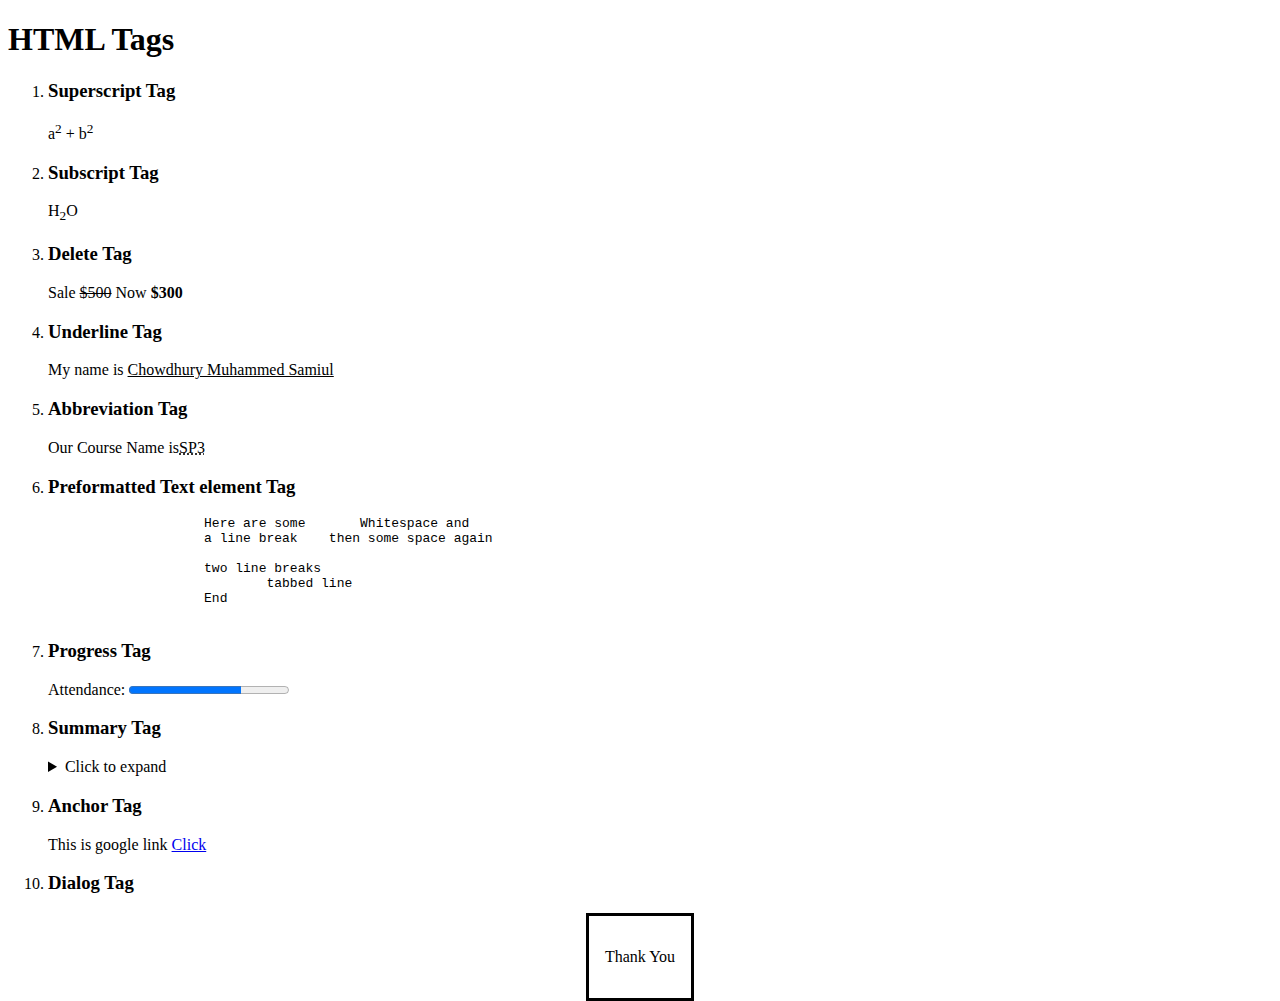
<file: SP3/Assignment1.html>
<!DOCTYPE html>
<html lang="en">
<head>
    <title>HTML Tags</title>
</head>
<body>
    <h1>HTML Tags</h1>

    <ol>
        <li>
            <h3>Superscript Tag</h3>
            <p>a<sup>2</sup> + b<sup>2</sup></p>
        </li>

        <li>
            <h3>Subscript Tag</h3>
            <p>H<sub>2</sub>O</p>
        </li>

        <li>
            <h3>Delete Tag</h3>
            <p>Sale <del>$500</del> Now <strong>$300</strong></p>
        </li>

        <li>
            <h3>Underline Tag</h3>
            <p>My name is <u>Chowdhury Muhammed Samiul</u></p>
        </li>

        <li>
            <h3>Abbreviation Tag</h3>
            <p>Our Course Name is<abbr title="Software Project III">SP3</abbr></p>
        </li>

        <li>
            <h3>Preformatted Text element Tag</h3>
            <p>
                <pre>
                    Here are some       Whitespace and
                    a line break    then some space again
        
                    two line breaks
                            tabbed line
                    End
                </pre>
            </p>
        </li>

        <li>
            <h3>Progress Tag</h3>
            <p>Attendance: <progress value="70" max="100"></progress></p>
        </li>

        <li>
            <h3>Summary Tag</h3>
            <details>
                <summary>Click to expand</summary>
                <p>Here some details additional information.</p>
            </details>
        </li>

        <li>
            <h3>Anchor Tag</h3>
            <p>This is google link <a href="https://www.google.com" target="_blank">Click</a></p>
        </li>

        <li>
            <h3>Dialog Tag</h3>
            <dialog open>
                <p>Thank You</p>
            </dialog>
        </li>
    </ol>
</body>
</html>
</file>
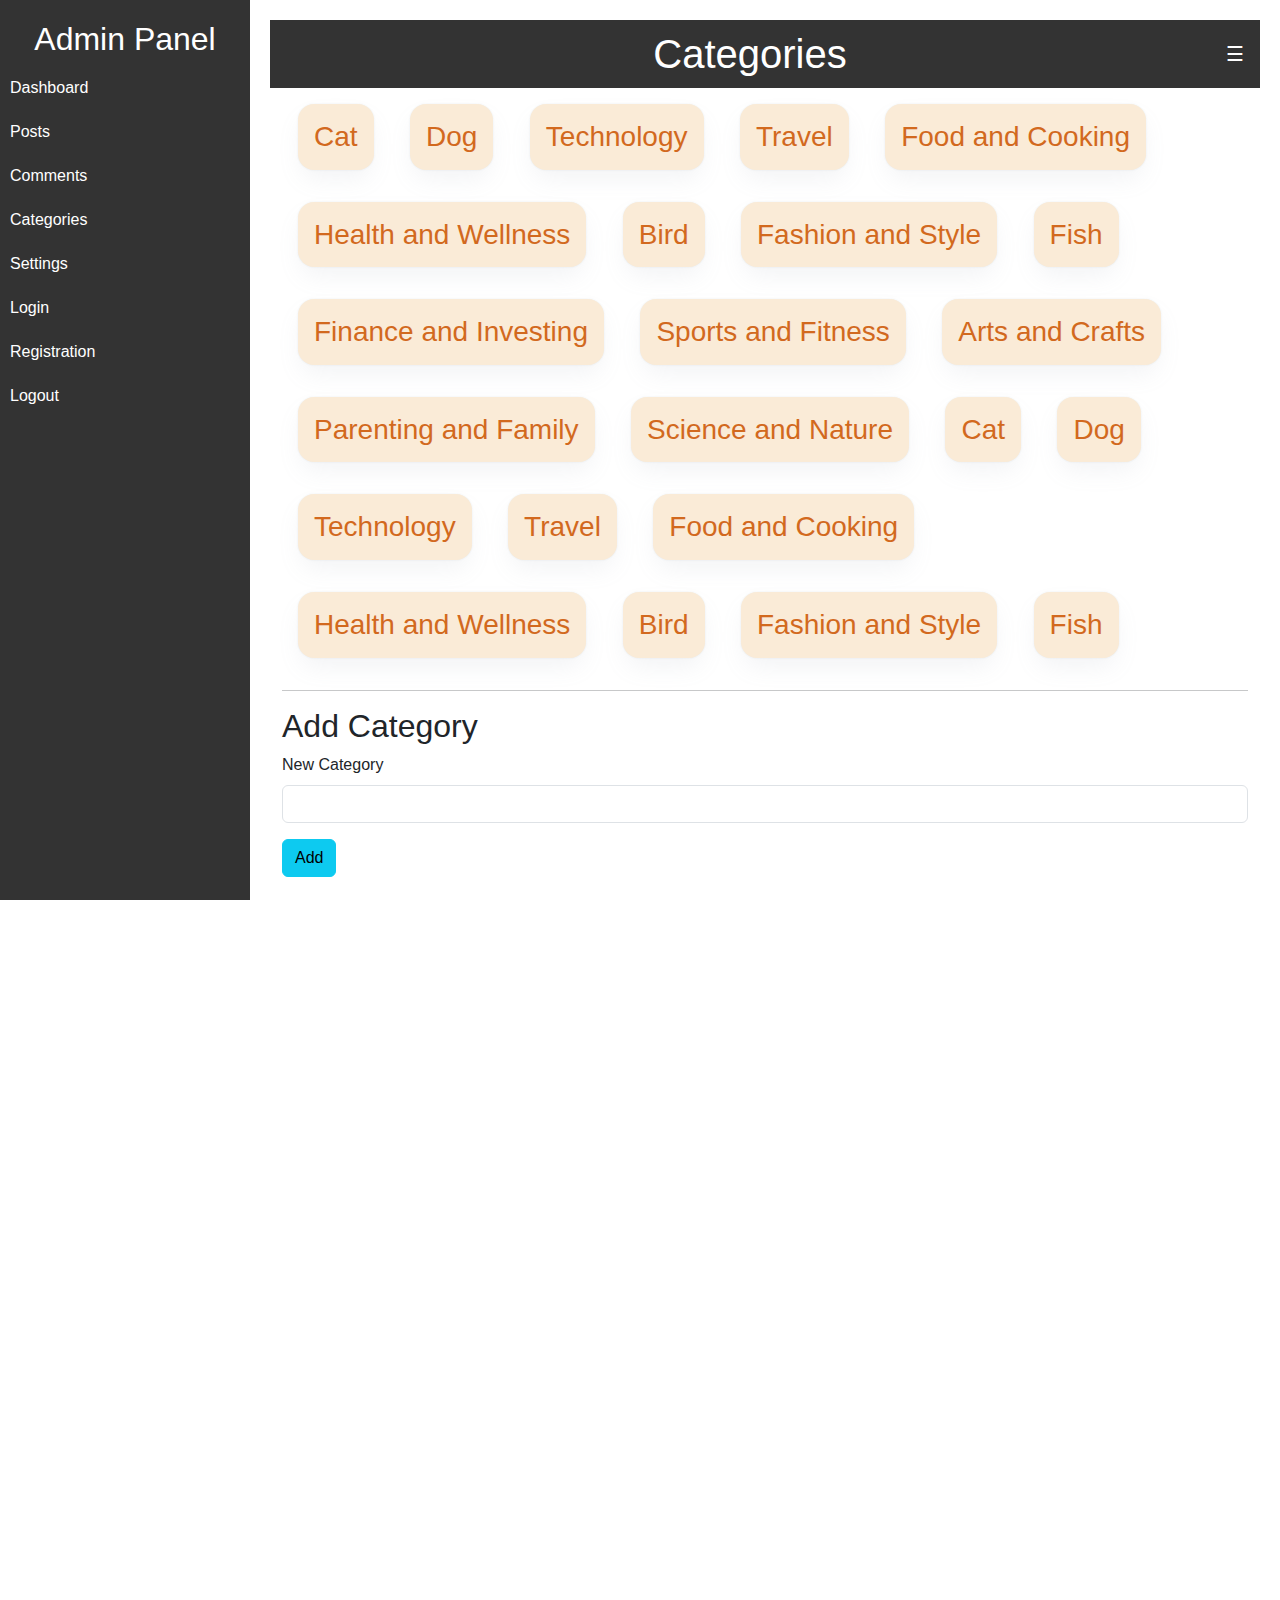
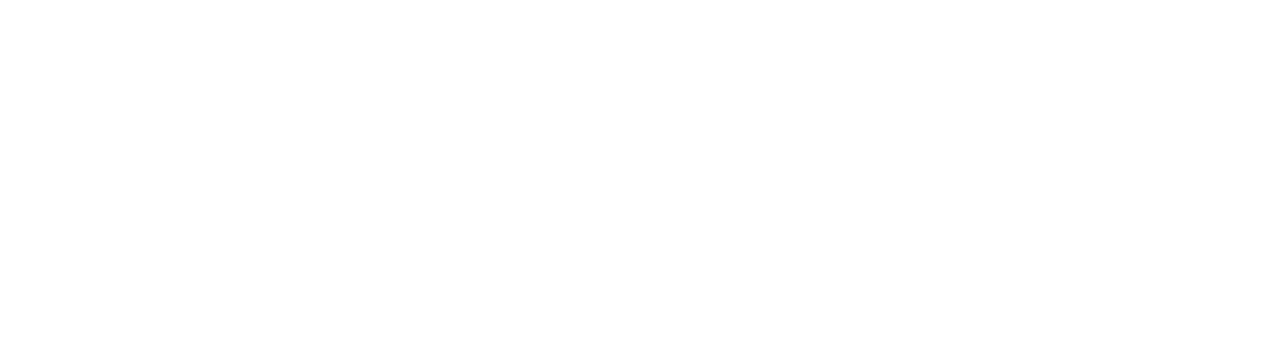
<file: SP3/Final Project/category.html>
<!DOCTYPE html>
<html lang="en">
<head>
  <meta charset="UTF-8">
  <meta name="viewport" content="width=device-width, initial-scale=1.0">
  <title>Admin Panel</title>
  <link href="https://cdn.jsdelivr.net/npm/bootstrap@5.3.3/dist/css/bootstrap.min.css" rel="stylesheet" integrity="sha384-QWTKZyjpPEjISv5WaRU9OFeRpok6YctnYmDr5pNlyT2bRjXh0JMhjY6hW+ALEwIH" crossorigin="anonymous">
  <link rel="stylesheet" href="styles.css">
</head>
<body>
  <div class="sidebar" id="sidebar">
    <h2>Admin Panel</h2>
    <ul>
      <li><a href="index.html">Dashboard</a></li>
      <li><a href="post.html">Posts</a></li>
      <li><a href="comments.html">Comments</a></li>
      <li><a href="category.html">Categories</a></li>
      <li><a href="settings.html">Settings</a></li>
      <li><a href="login.html">Login</a></li>
      <li><a href="register.html">Registration</a></li>
      <li><a href="#">Logout</a></li>
    </ul>
  </div>

  <div class="content" id="content">
    <header>
      <h1>Categories</h1>
      <button class="toggle-btn" onclick="toggleSidebar()">☰</button>
    </header>
    <main>

      <div class="container">
        <h3 class="category">Cat</h3>
        <h3 class="category">Dog</h3>
        <h3 class="category">Technology</h3>
        <h3 class="category">Travel</h3>
        <h3 class="category">Food and Cooking</h3>
        <h3 class="category">Health and Wellness</h3>
        <h3 class="category">Bird</h3>
        <h3 class="category">Fashion and Style</h3>
        <h3 class="category">Fish</h3>
        <h3 class="category">Finance and Investing</h3>
        <h3 class="category">Sports and Fitness</h3>
        <h3 class="category">Arts and Crafts</h3>
        <h3 class="category">Parenting and Family</h3>
        <h3 class="category">Science and Nature</h3>
        <h3 class="category">Cat</h3>
        <h3 class="category">Dog</h3>
        <h3 class="category">Technology</h3>
        <h3 class="category">Travel</h3>
        <h3 class="category">Food and Cooking</h3>
        <h3 class="category">Health and Wellness</h3>
        <h3 class="category">Bird</h3>
        <h3 class="category">Fashion and Style</h3>
        <h3 class="category">Fish</h3>

        <hr>
        <h2>Add Category</h2>
        <div class="row">
          <div class="col">
            <div class="mb-3">
              <label for="category" class="form-label">New Category</label>
              <input type="text" class="form-control" id="category">
            </div>

            <button type="button" class="btn btn-info">Add</button>
          </div>
        </div>
          
      </div>


<br>
<br>
<br>
<br>
<br>
<br>
<br>
<br>
<br>
<br>
<br>
<br>
<br>
<br>
<br>
<br>
<br>
<br>
<br>
<br>
<br>
<br>
<br>
<br>
<br>
<br>
<br>
<br>
<br>
<br>
<br>
<br>
<br>
<br>
<br>
<br>
<br>
<br>
<br>
<br>
<br>
<br>
<br>
<br>
    </main>
  </div>

  <script src="https://cdn.jsdelivr.net/npm/@popperjs/core@2.11.8/dist/umd/popper.min.js" integrity="sha384-I7E8VVD/ismYTF4hNIPjVp/Zjvgyol6VFvRkX/vR+Vc4jQkC+hVqc2pM8ODewa9r" crossorigin="anonymous"></script>
  <script src="https://cdn.jsdelivr.net/npm/bootstrap@5.3.3/dist/js/bootstrap.bundle.min.js" integrity="sha384-YvpcrYf0tY3lHB60NNkmXc5s9fDVZLESaAA55NDzOxhy9GkcIdslK1eN7N6jIeHz" crossorigin="anonymous"></script>
  <script src="script.js"></script>
</body>
</html>
</file>
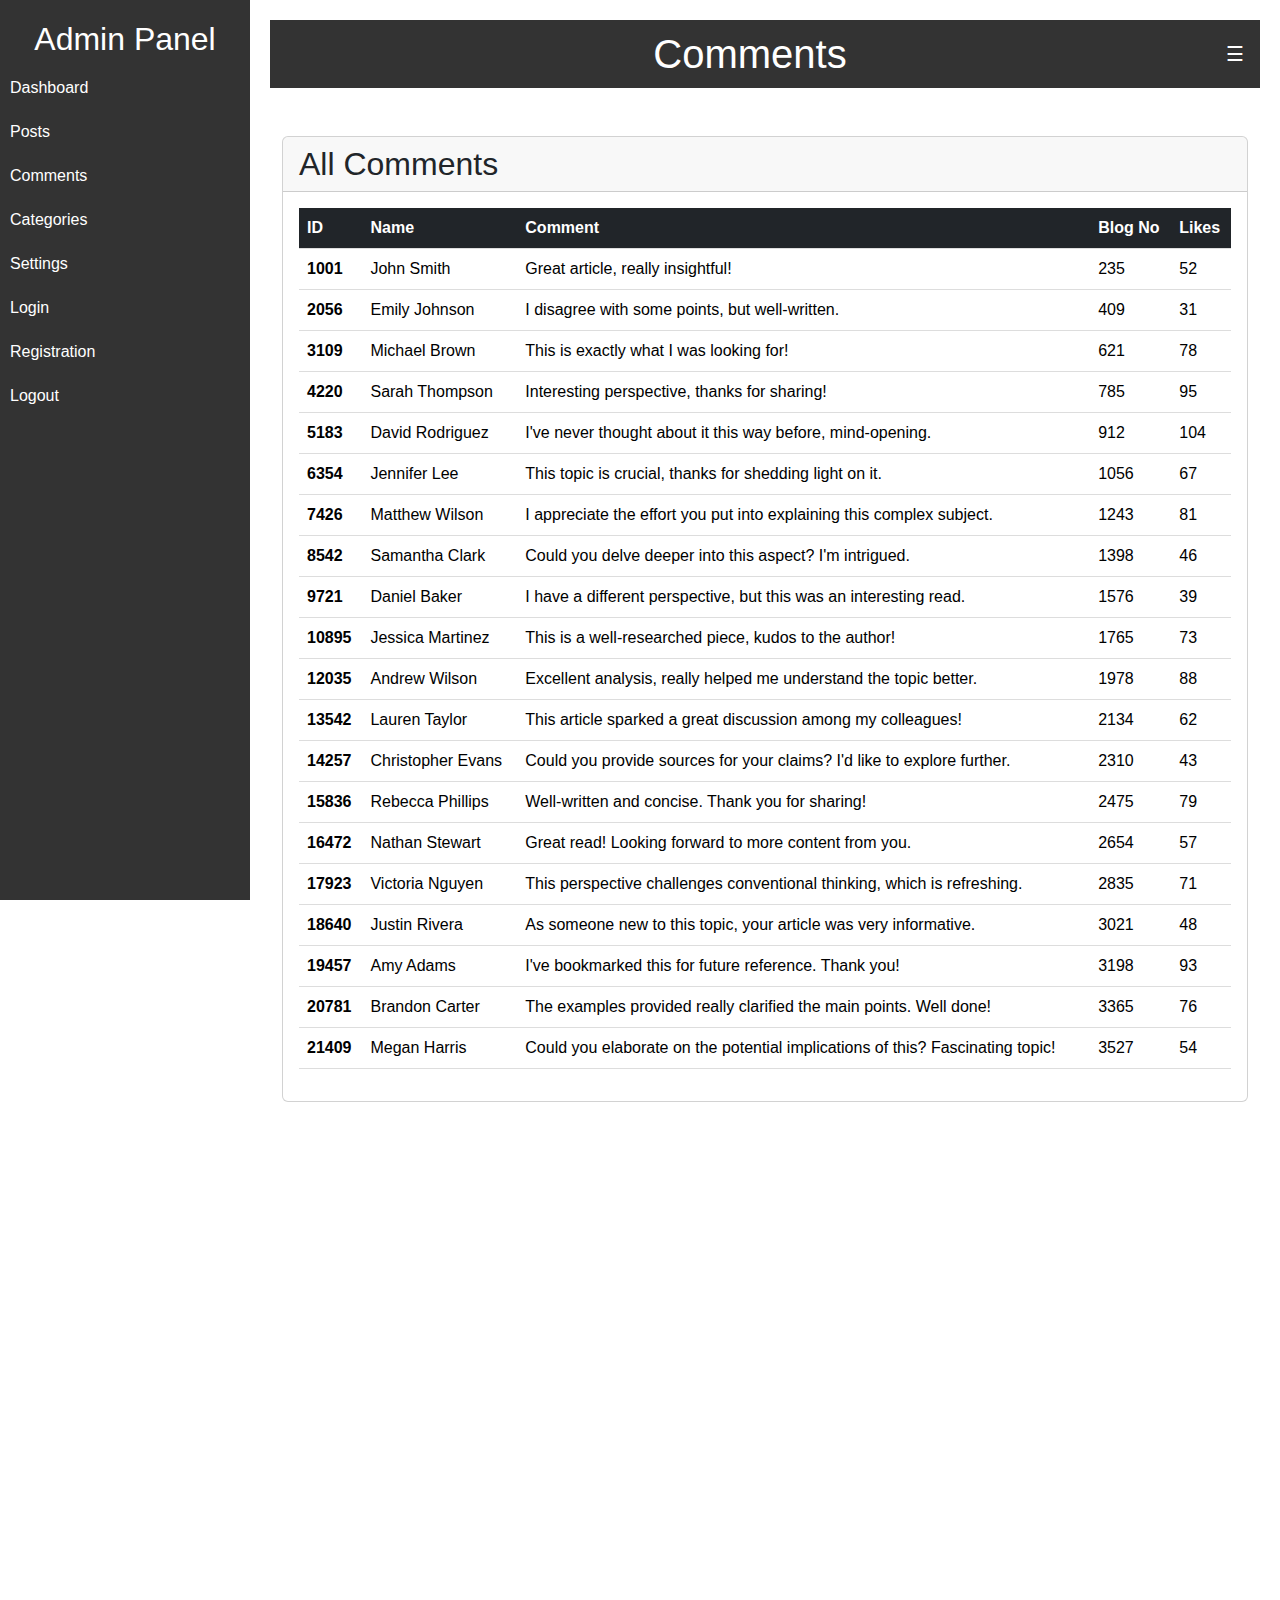
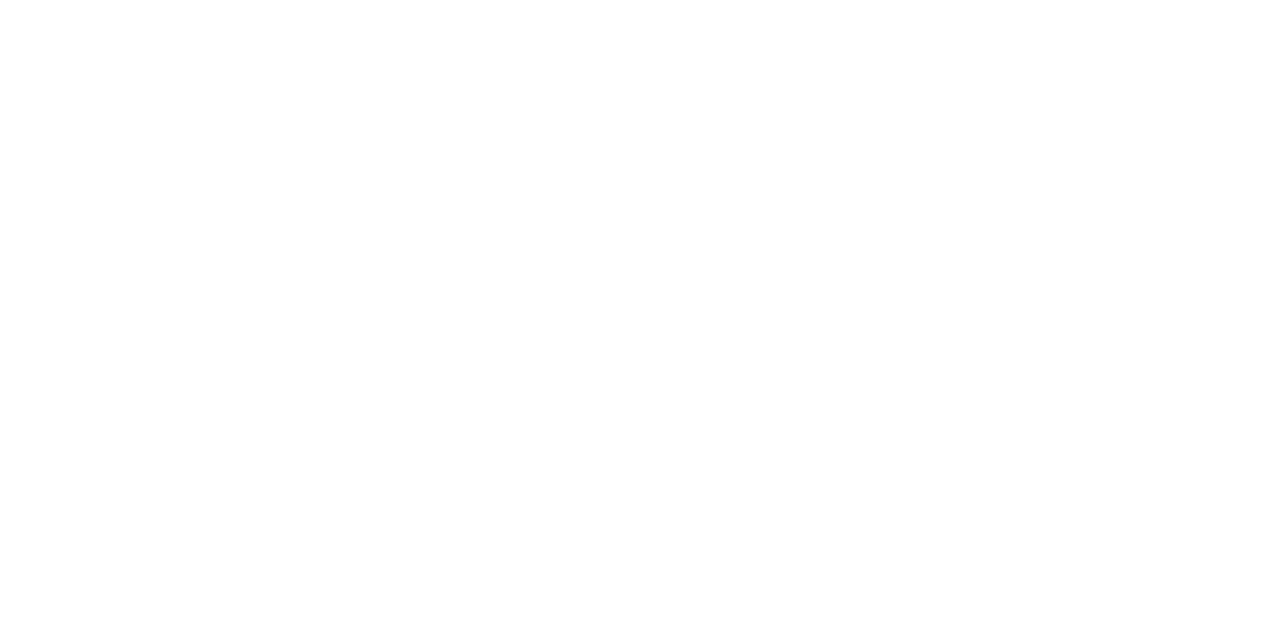
<file: SP3/Final Project/comments.html>
<!DOCTYPE html>
<html lang="en">
<head>
  <meta charset="UTF-8">
  <meta name="viewport" content="width=device-width, initial-scale=1.0">
  <title>Admin Panel</title>
  <link href="https://cdn.jsdelivr.net/npm/bootstrap@5.3.3/dist/css/bootstrap.min.css" rel="stylesheet" integrity="sha384-QWTKZyjpPEjISv5WaRU9OFeRpok6YctnYmDr5pNlyT2bRjXh0JMhjY6hW+ALEwIH" crossorigin="anonymous">
  <link rel="stylesheet" href="styles.css">
</head>
<body>
  <div class="sidebar" id="sidebar">
    <h2>Admin Panel</h2>
    <ul>
      <li><a href="index.html">Dashboard</a></li>
      <li><a href="post.html">Posts</a></li>
      <li><a href="comments.html">Comments</a></li>
      <li><a href="category.html">Categories</a></li>
      <li><a href="settings.html">Settings</a></li>
      <li><a href="login.html">Login</a></li>
      <li><a href="register.html">Registration</a></li>
      <li><a href="#">Logout</a></li>
    </ul>
  </div>

  <div class="content" id="content">
    <header>
      <h1>Comments</h1>
      <button class="toggle-btn" onclick="toggleSidebar()">☰</button>
    </header>
    <main>

      <div class="container">

        <div class="card my-5">
          
          <h2 class="card-header">All Comments</h2>
          
          <div class="card-body">
            
            <table class="table">
              <thead class="table-dark">
                <tr>
                  <th scope="col">ID</th>
                  <th scope="col">Name</th>
                  <th scope="col">Comment</th>
                  <th scope="col">Blog No</th>
                  <th scope="col">Likes</th>
                </tr>
              </thead>
              <tbody>
                <tr>
                  <th scope="row">1001</th>
                  <td>John Smith</td>
                  <td>Great article, really insightful!</td>
                  <td>235</td>
                  <td>52</td>
                </tr>
                <tr>
                  <th scope="row">2056</th>
                  <td>Emily Johnson</td>
                  <td>I disagree with some points, but well-written.</td>
                  <td>409</td>
                  <td>31</td>
                </tr>
                <tr>
                  <th scope="row">3109</th>
                  <td>Michael Brown</td>
                  <td>This is exactly what I was looking for!</td>
                <td>621</td>
                <td>78</td>
              </tr>
              <tr>
                <th scope="row">4220</th>
                <td>Sarah Thompson</td>
                <td>Interesting perspective, thanks for sharing!</td>
                <td>785</td>
                <td>95</td>
              </tr>
              <tr>
                <th scope="row">5183</th>
                <td>David Rodriguez</td>
                <td>I've never thought about it this way before, mind-opening.</td>
                <td>912</td>
                <td>104</td>
              </tr>
              <tr>
                <th scope="row">6354</th>
                <td>Jennifer Lee</td>
                <td>This topic is crucial, thanks for shedding light on it.</td>
                <td>1056</td>
                <td>67</td>
              </tr>
              <tr>
                <th scope="row">7426</th>
                <td>Matthew Wilson</td>
                <td>I appreciate the effort you put into explaining this complex subject.</td>
                <td>1243</td>
                <td>81</td>
              </tr>
              <tr>
                <th scope="row">8542</th>
                <td>Samantha Clark</td>
                <td>Could you delve deeper into this aspect? I'm intrigued.</td>
                <td>1398</td>
                <td>46</td>
              </tr>
              <tr>
                <th scope="row">9721</th>
                <td>Daniel Baker</td>
                <td>I have a different perspective, but this was an interesting read.</td>
                <td>1576</td>
                <td>39</td>
              </tr>
              <tr>
                <th scope="row">10895</th>
                <td>Jessica Martinez</td>
                <td>This is a well-researched piece, kudos to the author!</td>
                <td>1765</td>
                <td>73</td>
              </tr>
              <tr>
              <th scope="row">12035</th>
              <td>Andrew Wilson</td>
              <td>Excellent analysis, really helped me understand the topic better.</td>
              <td>1978</td>
              <td>88</td>
          </tr>
          <tr>
            <th scope="row">13542</th>
            <td>Lauren Taylor</td>
            <td>This article sparked a great discussion among my colleagues!</td>
            <td>2134</td>
            <td>62</td>
          </tr>
          <tr>
            <th scope="row">14257</th>
              <td>Christopher Evans</td>
              <td>Could you provide sources for your claims? I'd like to explore further.</td>
              <td>2310</td>
              <td>43</td>
            </tr>
            <tr>
              <th scope="row">15836</th>
              <td>Rebecca Phillips</td>
              <td>Well-written and concise. Thank you for sharing!</td>
              <td>2475</td>
              <td>79</td>
            </tr>
            <tr>
              <th scope="row">16472</th>
              <td>Nathan Stewart</td>
              <td>Great read! Looking forward to more content from you.</td>
              <td>2654</td>
              <td>57</td>
            </tr>
            <tr>
              <th scope="row">17923</th>
              <td>Victoria Nguyen</td>
              <td>This perspective challenges conventional thinking, which is refreshing.</td>
              <td>2835</td>
              <td>71</td>
            </tr>
          <tr>
            <th scope="row">18640</th>
            <td>Justin Rivera</td>
            <td>As someone new to this topic, your article was very informative.</td>
            <td>3021</td>
            <td>48</td>
          </tr>
          <tr>
              <th scope="row">19457</th>
              <td>Amy Adams</td>
              <td>I've bookmarked this for future reference. Thank you!</td>
              <td>3198</td>
              <td>93</td>
            </tr>
            <tr>
              <th scope="row">20781</th>
              <td>Brandon Carter</td>
              <td>The examples provided really clarified the main points. Well done!</td>
              <td>3365</td>
              <td>76</td>
            </tr>
            <tr>
              <th scope="row">21409</th>
              <td>Megan Harris</td>
              <td>Could you elaborate on the potential implications of this? Fascinating topic!</td>
              <td>3527</td>
              <td>54</td>
            </tr>
            
            
          </tbody>
        </table>
      </div>
      </div>
    </div>
      
      
      <br>
      <br>
      <br>
      <br>
      <br>
      <br>
      <br>
<br>
<br>
<br>
<br>
<br>
<br>
<br>
<br>
<br>
<br>
<br>
<br>
<br>
<br>
<br>
<br>
<br>
<br>
<br>
<br>
<br>
<br>
<br>
<br>
<br>
<br>
<br>
<br>
<br>
<br>
<br>
<br>
<br>
<br>
<br>
<br>
<br>
    </main>
  </div>

  <script src="https://cdn.jsdelivr.net/npm/@popperjs/core@2.11.8/dist/umd/popper.min.js" integrity="sha384-I7E8VVD/ismYTF4hNIPjVp/Zjvgyol6VFvRkX/vR+Vc4jQkC+hVqc2pM8ODewa9r" crossorigin="anonymous"></script>
  <script src="https://cdn.jsdelivr.net/npm/bootstrap@5.3.3/dist/js/bootstrap.bundle.min.js" integrity="sha384-YvpcrYf0tY3lHB60NNkmXc5s9fDVZLESaAA55NDzOxhy9GkcIdslK1eN7N6jIeHz" crossorigin="anonymous"></script>
  <script src="script.js"></script>
</body>
</html>
</file>
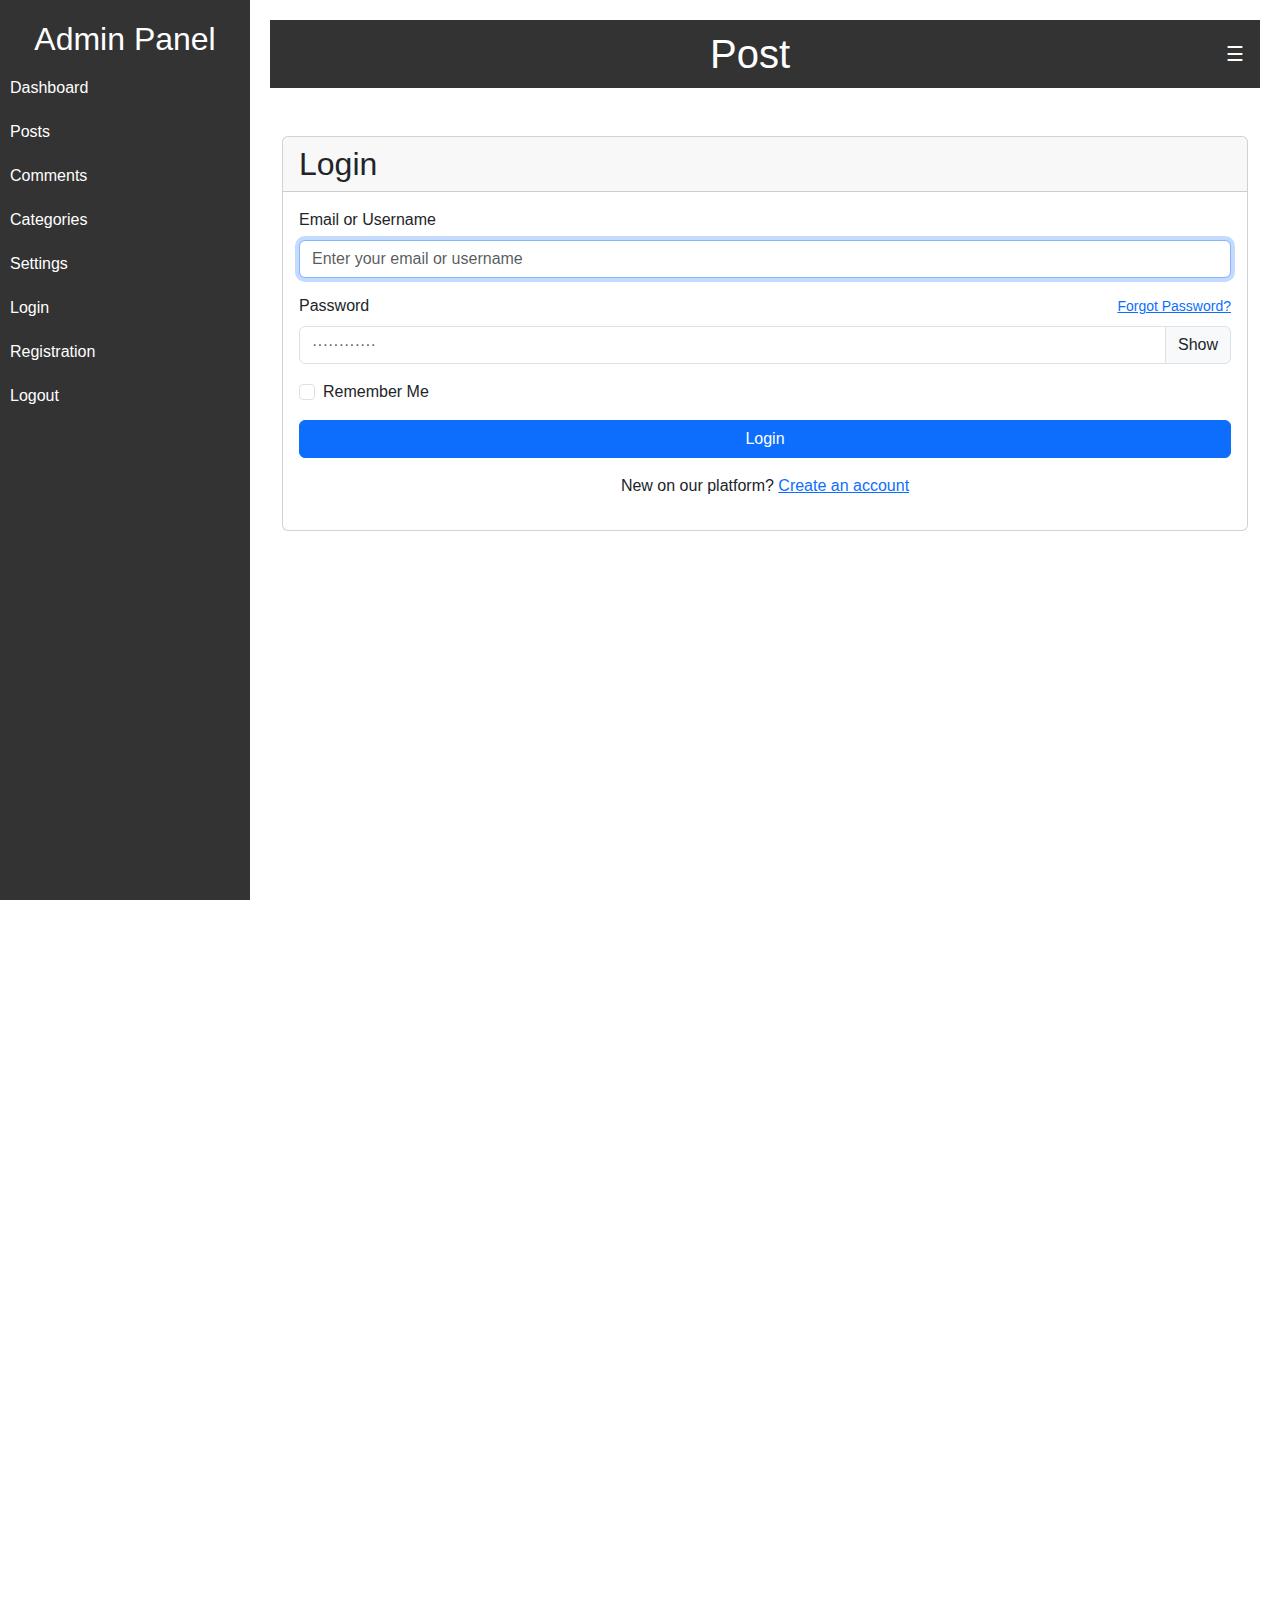
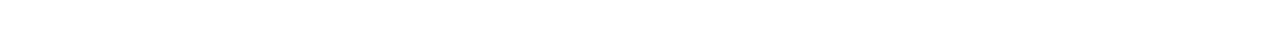
<file: SP3/Final Project/login.html>
<!DOCTYPE html>
<html lang="en">
<head>
  <meta charset="UTF-8">
  <meta name="viewport" content="width=device-width, initial-scale=1.0">
  <title>Admin Panel</title>
  <link href="https://cdn.jsdelivr.net/npm/bootstrap@5.3.3/dist/css/bootstrap.min.css" rel="stylesheet" integrity="sha384-QWTKZyjpPEjISv5WaRU9OFeRpok6YctnYmDr5pNlyT2bRjXh0JMhjY6hW+ALEwIH" crossorigin="anonymous">
  <link rel="stylesheet" href="styles.css">
</head>
<body>
  <div class="sidebar" id="sidebar">
    <h2>Admin Panel</h2>
    <ul>
      <li><a href="index.html">Dashboard</a></li>
      <li><a href="post.html">Posts</a></li>
      <li><a href="comments.html">Comments</a></li>
      <li><a href="category.html">Categories</a></li>
      <li><a href="settings.html">Settings</a></li>
      <li><a href="login.html">Login</a></li>
      <li><a href="register.html">Registration</a></li>
      <li><a href="#">Logout</a></li>
    </ul>
  </div>

  <div class="content" id="content">
    <header>
      <h1>Post</h1>
      <button class="toggle-btn" onclick="toggleSidebar()">☰</button>
    </header>
    <main>

      <div class="container">
        <div class="card my-5">
          <h2 class="card-header">Login</h2>
          <div class="card-body">
            <form id="formAuthentication" class="mb-3" action="index.html" method="POST">
              <div class="mb-3">
                <label for="email" class="form-label">Email or Username</label>
                <input
                  type="text"
                  class="form-control"
                  id="email"
                  name="email-username"
                  placeholder="Enter your email or username"
                  autofocus
                />
              </div>
              <div class="mb-3 form-password-toggle">
                <div class="d-flex justify-content-between">
                  <label class="form-label" for="password">Password</label>
                  <a href="auth-forgot-password-basic.html">
                    <small>Forgot Password?</small>
                  </a>
                </div>
                <div class="input-group input-group-merge">
                  <input
                    type="password"
                    id="password"
                    class="form-control"
                    name="password"
                    placeholder="&#xb7;&#xb7;&#xb7;&#xb7;&#xb7;&#xb7;&#xb7;&#xb7;&#xb7;&#xb7;&#xb7;&#xb7;"
                    aria-describedby="password"
                  />
                  <span class="input-group-text cursor-pointer">Show</span>
                </div>
              </div>
              <div class="mb-3">
                <div class="form-check">
                  <input class="form-check-input" type="checkbox" id="remember-me" />
                  <label class="form-check-label" for="remember-me"> Remember Me </label>
                </div>
              </div>
              <div class="mb-3">
                <button class="btn btn-primary d-grid w-100" type="submit">Login</button>
              </div>
            </form>

            <p class="text-center">
              <span>New on our platform?</span>
              <a href="register.html">
                <span>Create an account</span>
              </a>
            </p>
          </div>
        </div>
      </div>


<br>
<br>
<br>
<br>
<br>
<br>
<br>
<br>
<br>
<br>
<br>
<br>
<br>
<br>
<br>
<br>
<br>
<br>
<br>
<br>
<br>
<br>
<br>
<br>
<br>
<br>
<br>
<br>
<br>
<br>
<br>
<br>
<br>
<br>
<br>
<br>
<br>
<br>
<br>
<br>
<br>
<br>
<br>
<br>
    </main>
  </div>

  <script src="https://cdn.jsdelivr.net/npm/@popperjs/core@2.11.8/dist/umd/popper.min.js" integrity="sha384-I7E8VVD/ismYTF4hNIPjVp/Zjvgyol6VFvRkX/vR+Vc4jQkC+hVqc2pM8ODewa9r" crossorigin="anonymous"></script>
  <script src="https://cdn.jsdelivr.net/npm/bootstrap@5.3.3/dist/js/bootstrap.bundle.min.js" integrity="sha384-YvpcrYf0tY3lHB60NNkmXc5s9fDVZLESaAA55NDzOxhy9GkcIdslK1eN7N6jIeHz" crossorigin="anonymous"></script>
  <script src="script.js"></script>
</body>
</html>
</file>
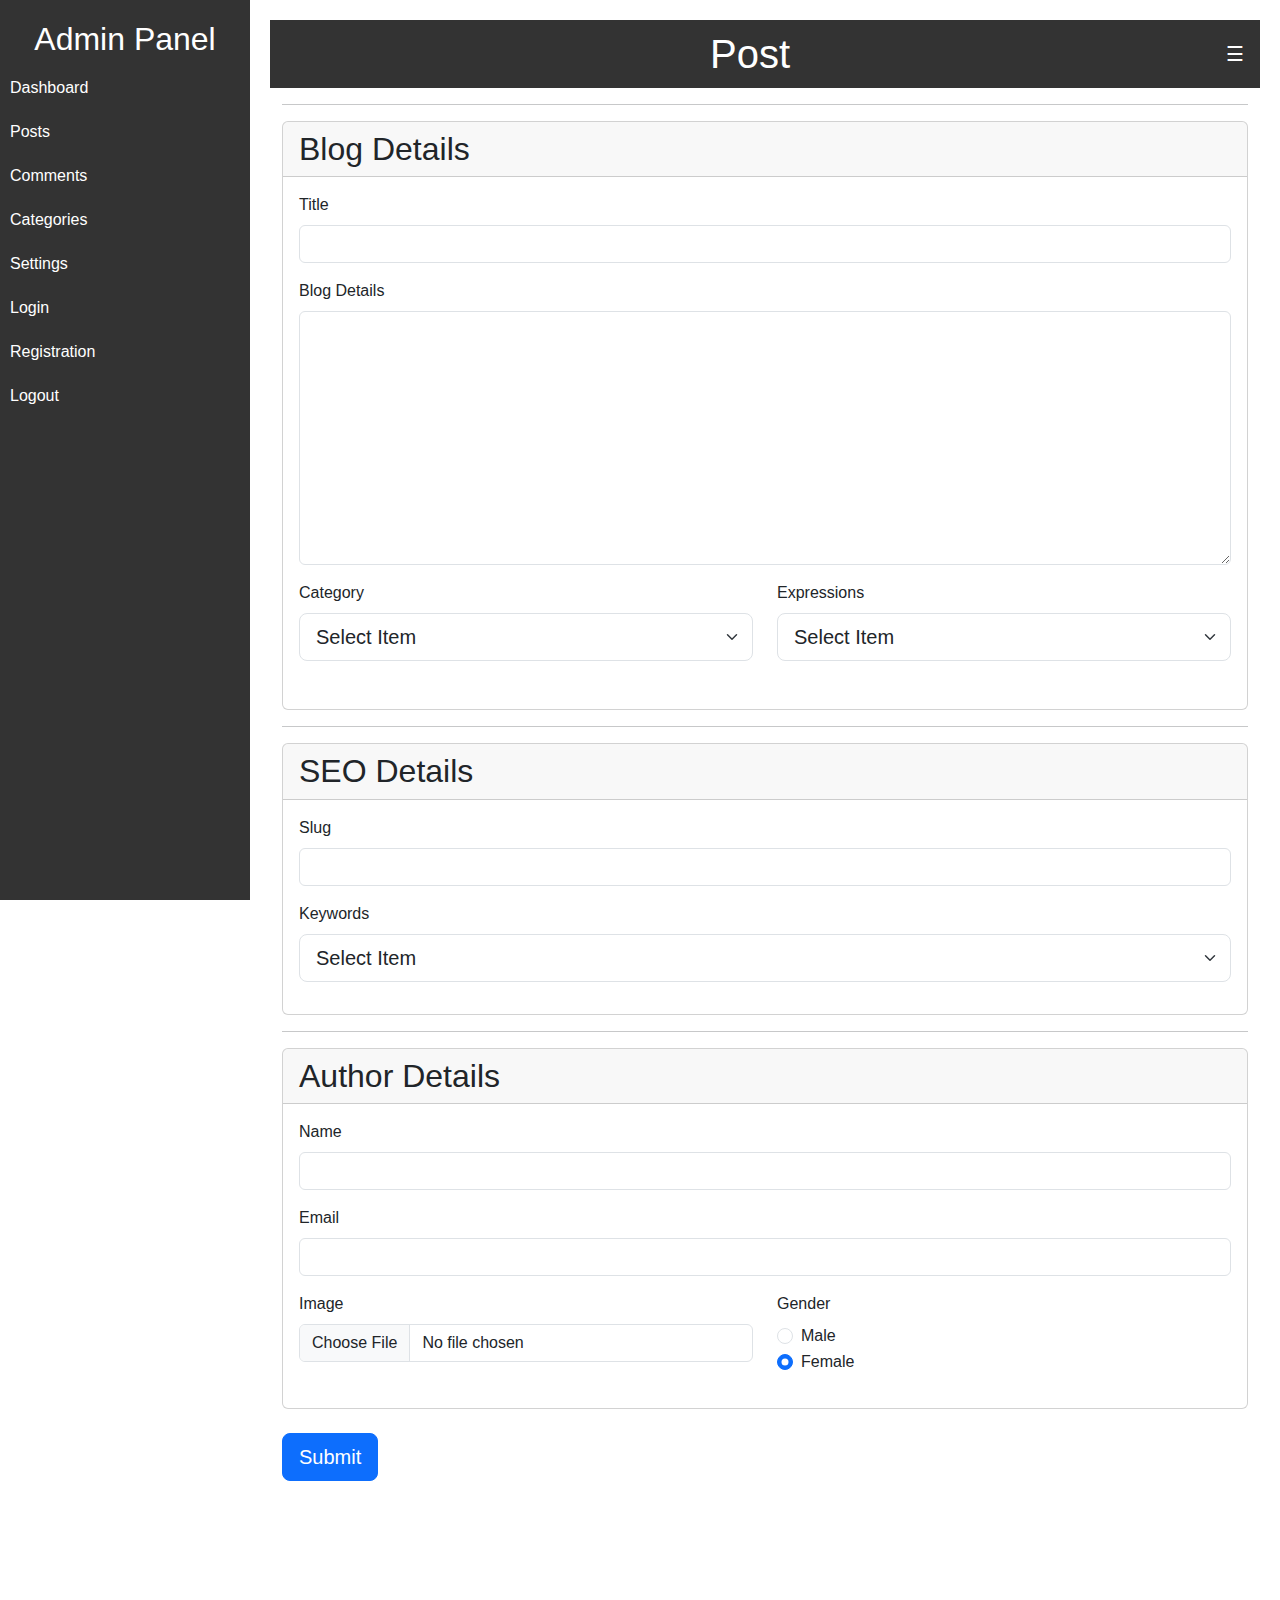
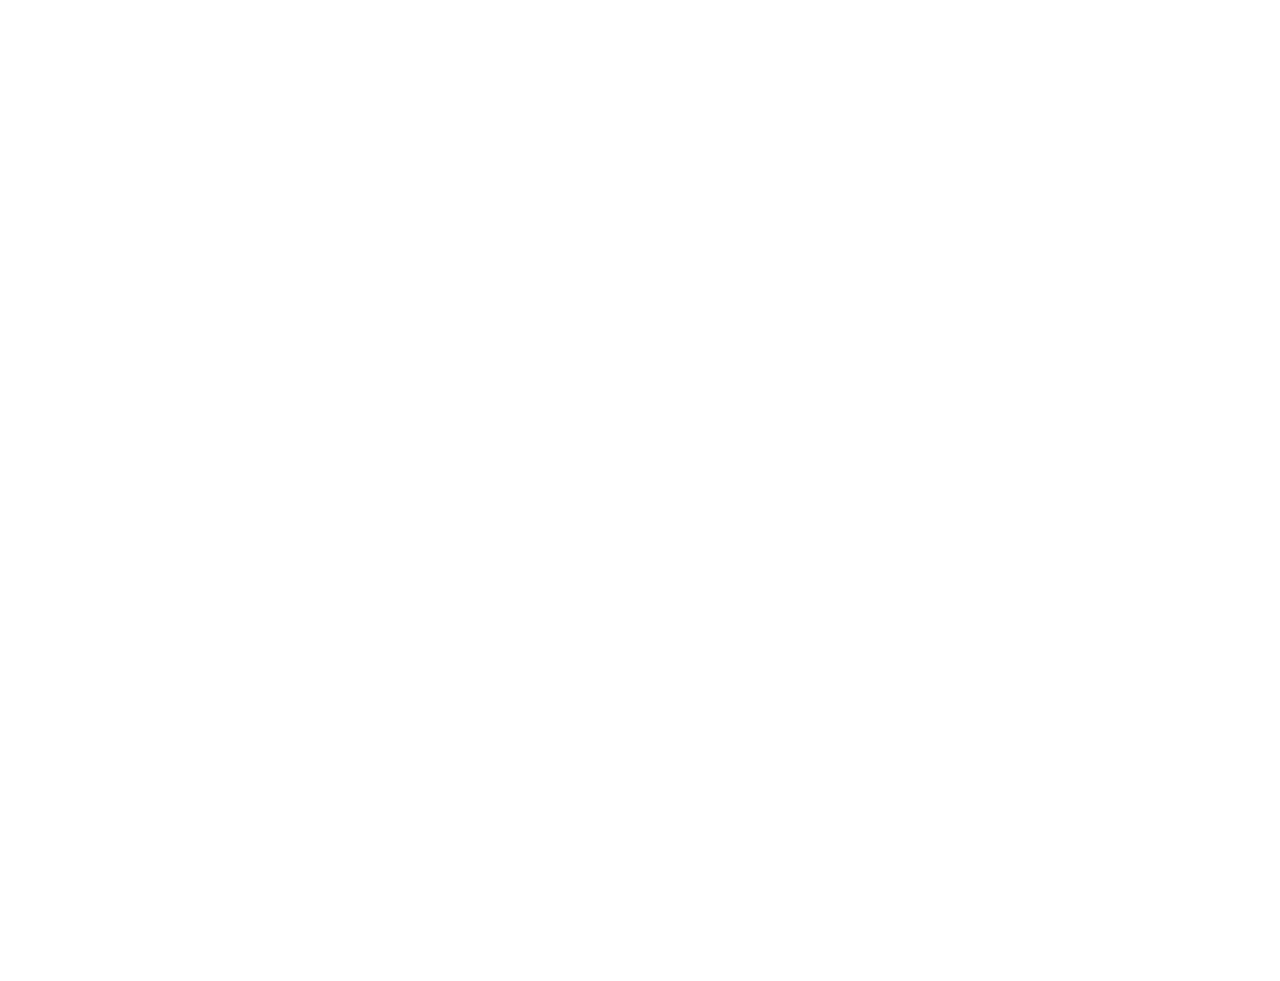
<file: SP3/Final Project/post.html>
<!DOCTYPE html>
<html lang="en">
<head>
  <meta charset="UTF-8">
  <meta name="viewport" content="width=device-width, initial-scale=1.0">
  <title>Admin Panel</title>
  <link href="https://cdn.jsdelivr.net/npm/bootstrap@5.3.3/dist/css/bootstrap.min.css" rel="stylesheet" integrity="sha384-QWTKZyjpPEjISv5WaRU9OFeRpok6YctnYmDr5pNlyT2bRjXh0JMhjY6hW+ALEwIH" crossorigin="anonymous">
  <link rel="stylesheet" href="styles.css">
</head>
<body>
  <div class="sidebar" id="sidebar">
    <h2>Admin Panel</h2>
    <ul>
      <li><a href="index.html">Dashboard</a></li>
      <li><a href="post.html">Posts</a></li>
      <li><a href="comments.html">Comments</a></li>
      <li><a href="category.html">Categories</a></li>
      <li><a href="settings.html">Settings</a></li>
      <li><a href="login.html">Login</a></li>
      <li><a href="register.html">Registration</a></li>
      <li><a href="#">Logout</a></li>
    </ul>
  </div>

  <div class="content" id="content">
    <header>
      <h1>Post</h1>
      <button class="toggle-btn" onclick="toggleSidebar()">☰</button>
    </header>
    <main>

      <div class="container">

        <hr>

          <div class="card">
            <h2 class="card-header">Blog Details</h2>
            
            <div class="card-body">

              
              <div class="mb-3">
            <label for="title" class="form-label">Title</label>
            <input type="text" class="form-control" id="title">
          </div>
          
          <div class="mb-3">
            <label for="textarea" class="form-label">Blog Details</label>
            <textarea class="form-control" id="textarea" rows="10"></textarea>
          </div>
          
          <div class="row mb-3">
          <div class="col">
            <label for="category" class="form-label">Category</label>
            <select class="form-select form-select-lg mb-3" aria-label="Category" id="category">
              <option selected>Select Item</option>
              <option value="1">Cat</option>
              <option value="2">Dog</option>
              <option value="3">Bird</option>
              <option value="4">Fish</option>
            </select>
          </div>
          <div class="col">
            <label for="subcategory" class="form-label">Expressions</label>
            <select class="form-select form-select-lg mb-3" aria-label="SubCategory" id="subcategory">
              <option selected>Select Item</option>
              <option value="1">Funny</option>
              <option value="2">Cute</option>
              <option value="3">Sad</option>
              <option value="4">Angry</option>
            </select>
          </div>
        </div>
      </div>
    </div>
    
    <hr>
    <div class="card">
      
        <h2 class="card-header">SEO Details</h2>
        
        <div class="card-body">

          <div class="mb-3">
            <label for="slug" class="form-label">Slug</label>
          <input type="text" class="form-control" id="slug">
        </div>
        
        <div class="mb-3">
          <label for="keywords" class="form-label">Keywords</label>
          <select class="form-select form-select-lg mb-3" aria-label="keywords" id="keywords">
            <option selected>Select Item</option>
            <option value="1">Cat Funny</option>
            <option value="1">Dancing Bird</option>
            <option value="2">Cute Dog</option>
            <option value="2">Cute Cat</option>
            <option value="3">Angry Bird</option>
            <option value="4">Flying Fish</option>
          </select>
        </div>
      </div>
    </div>
      
      <hr>
      <div class="card">
        
        <h2 class="card-header">Author Details</h2>
        
        <div class="card-body">

          <div class="mb-3">
            <label for="name" class="form-label">Name</label>
          <input type="text" class="form-control" id="name">
        </div>
        
        <div class="mb-3">
          <label for="email" class="form-label">Email</label>
          <input type="email" class="form-control" id="email">
        </div>
        
        <div class="row mb-3">
          <div class="col">
            <label for="formFile" class="form-label">Image</label>
            <input class="form-control" type="file" id="formFile">
          </div>
          
          <div class="col">
            <label for="" class="form-label">Gender</label>
            <div class="form-check">
              <input class="form-check-input" type="radio" name="flexRadioDefault" id="flexRadioDefault1">
              <label class="form-check-label" for="flexRadioDefault1">
                Male
              </label>
            </div>
            <div class="form-check">
              <input class="form-check-input" type="radio" name="flexRadioDefault" id="flexRadioDefault2" checked>
              <label class="form-check-label" for="flexRadioDefault2">
                Female
              </label>
            </div>
          </div>
        </div>
      </div>
    </div>
      
      <button type="button" class="btn btn-primary btn-lg my-4">Submit</button>

        
      </div>


<br>
<br>
<br>
<br>
<br>
<br>
<br>
<br>
<br>
<br>
<br>
<br>
<br>
<br>
<br>
<br>
<br>
<br>
<br>
<br>
<br>
<br>
<br>
<br>
<br>
<br>
<br>
<br>
<br>
<br>
<br>
<br>
<br>
<br>
<br>
<br>
<br>
<br>
<br>
<br>
<br>
<br>
<br>
<br>
    </main>
  </div>

  <script src="https://cdn.jsdelivr.net/npm/@popperjs/core@2.11.8/dist/umd/popper.min.js" integrity="sha384-I7E8VVD/ismYTF4hNIPjVp/Zjvgyol6VFvRkX/vR+Vc4jQkC+hVqc2pM8ODewa9r" crossorigin="anonymous"></script>
  <script src="https://cdn.jsdelivr.net/npm/bootstrap@5.3.3/dist/js/bootstrap.bundle.min.js" integrity="sha384-YvpcrYf0tY3lHB60NNkmXc5s9fDVZLESaAA55NDzOxhy9GkcIdslK1eN7N6jIeHz" crossorigin="anonymous"></script>
  <script src="script.js"></script>
</body>
</html>
</file>
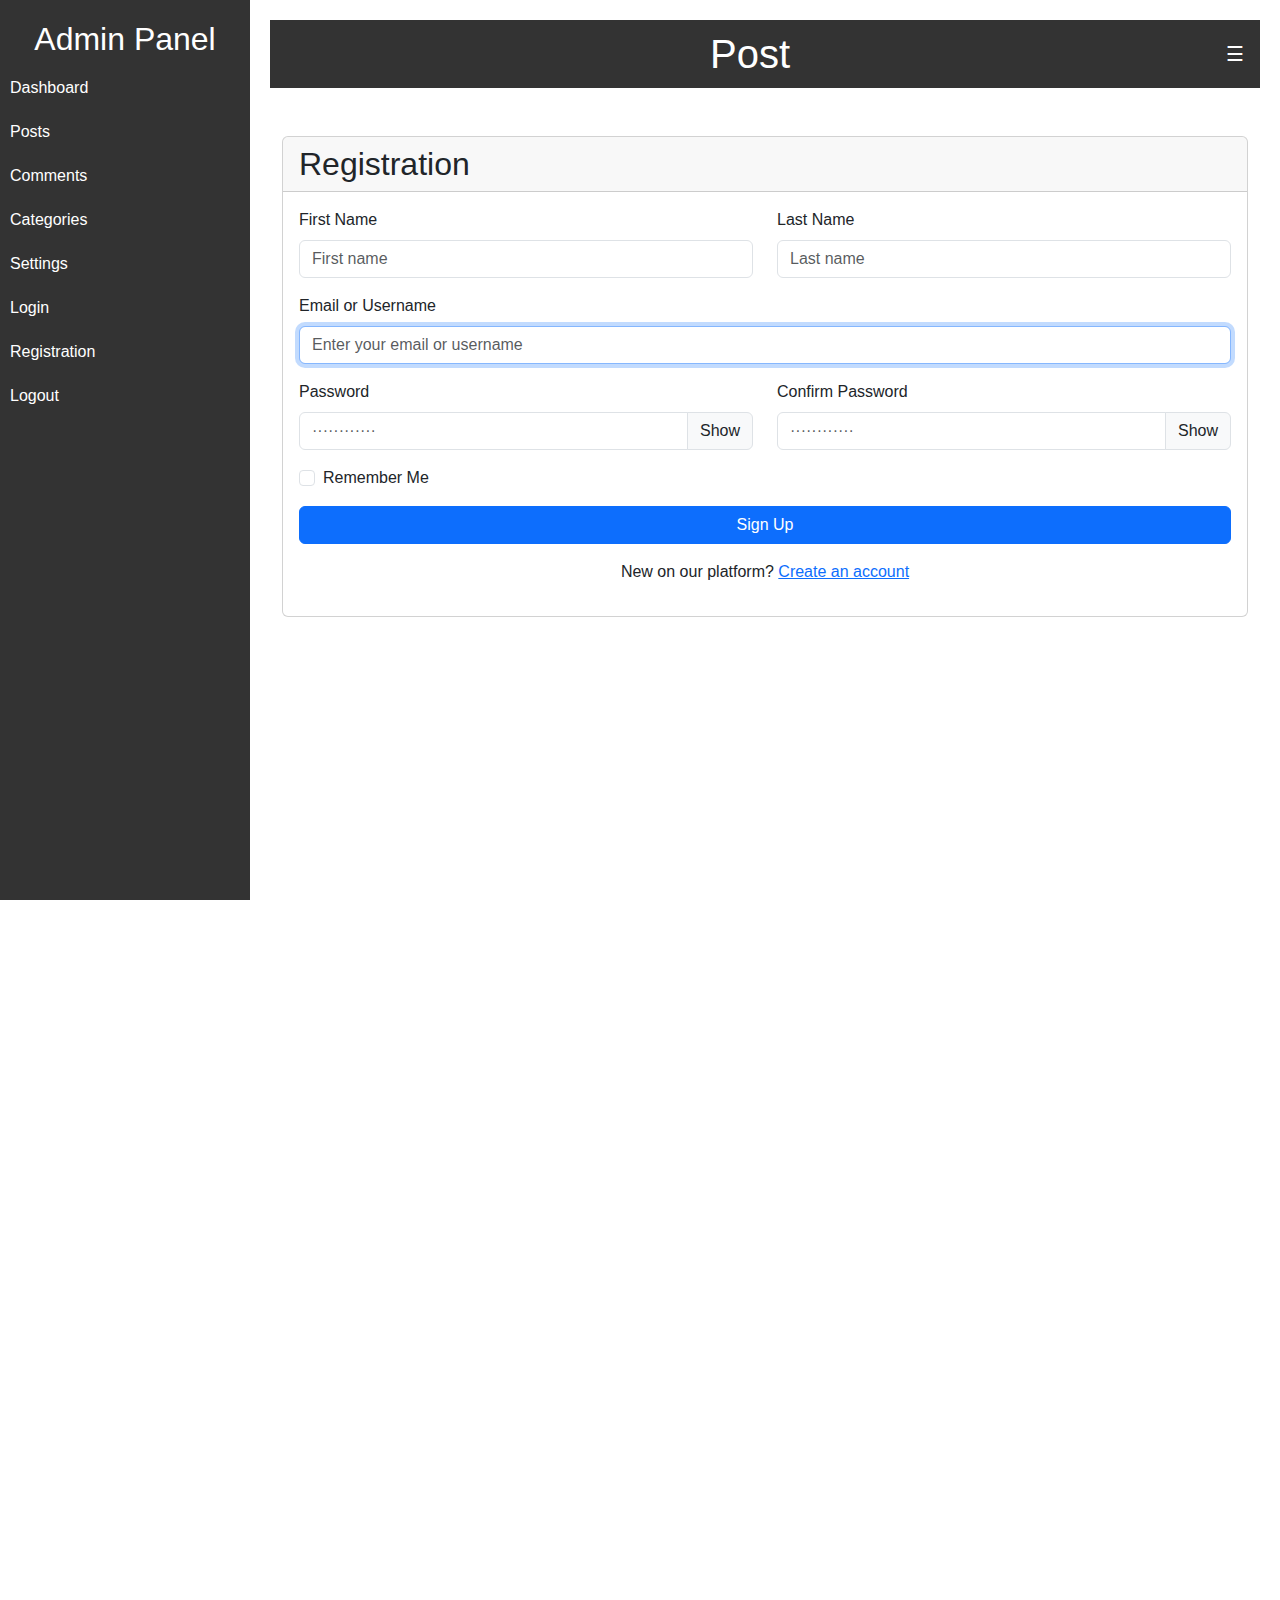
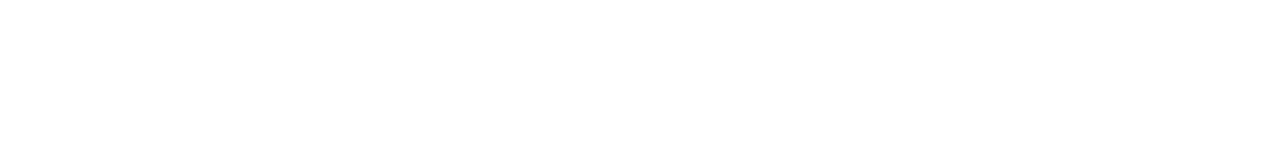
<file: SP3/Final Project/register.html>
<!DOCTYPE html>
<html lang="en">
<head>
  <meta charset="UTF-8">
  <meta name="viewport" content="width=device-width, initial-scale=1.0">
  <title>Admin Panel</title>
  <link href="https://cdn.jsdelivr.net/npm/bootstrap@5.3.3/dist/css/bootstrap.min.css" rel="stylesheet" integrity="sha384-QWTKZyjpPEjISv5WaRU9OFeRpok6YctnYmDr5pNlyT2bRjXh0JMhjY6hW+ALEwIH" crossorigin="anonymous">
  <link rel="stylesheet" href="styles.css">
</head>
<body>
  <div class="sidebar" id="sidebar">
    <h2>Admin Panel</h2>
    <ul>
      <li><a href="index.html">Dashboard</a></li>
      <li><a href="post.html">Posts</a></li>
      <li><a href="comments.html">Comments</a></li>
      <li><a href="category.html">Categories</a></li>
      <li><a href="settings.html">Settings</a></li>
      <li><a href="login.html">Login</a></li>
      <li><a href="register.html">Registration</a></li>
      <li><a href="#">Logout</a></li>
    </ul>
  </div>

  <div class="content" id="content">
    <header>
      <h1>Post</h1>
      <button class="toggle-btn" onclick="toggleSidebar()">☰</button>
    </header>
    <main>

      <div class="container">
        <div class="card my-5">
          <h2 class="card-header">Registration</h2>
          <div class="card-body">
            <form id="formAuthentication" class="mb-3" action="index.html" method="POST">
              <div class="row mb-3">
                <div class="col">
                  <label for="" class="form-label">First Name</label>
                  <input type="text" class="form-control" placeholder="First name" aria-label="First name">
                </div>
                <div class="col">
                  <label for="" class="form-label">Last Name</label>
                  <input type="text" class="form-control" placeholder="Last name" aria-label="Last name">
                </div>
              </div>
              <div class="mb-3">
                <label for="email" class="form-label">Email or Username</label>
                <input
                  type="text"
                  class="form-control"
                  id="email"
                  name="email-username"
                  placeholder="Enter your email or username"
                  autofocus
                />
              </div>

              <div class="row">
                <div class="col">
                  <div class="mb-3 form-password-toggle">
                    <div class="d-flex justify-content-between">
                    <label class="form-label" for="password">Password</label>
                  </div>
                  <div class="input-group input-group-merge">
                    <input
                    type="password"
                    id="password"
                    class="form-control"
                    name="password"
                    placeholder="&#xb7;&#xb7;&#xb7;&#xb7;&#xb7;&#xb7;&#xb7;&#xb7;&#xb7;&#xb7;&#xb7;&#xb7;"
                    aria-describedby="password"
                    />
                    <span class="input-group-text cursor-pointer">Show</span>
                  </div>
                </div>
              </div>

              <div class="col">
                
                <div class="mb-3 form-password-toggle">
                <div class="d-flex justify-content-between">
                  <label class="form-label" for="password">Confirm Password</label>
                </div>
                <div class="input-group input-group-merge">
                  <input
                  type="password"
                  id="password"
                  class="form-control"
                  name="password"
                  placeholder="&#xb7;&#xb7;&#xb7;&#xb7;&#xb7;&#xb7;&#xb7;&#xb7;&#xb7;&#xb7;&#xb7;&#xb7;"
                  aria-describedby="password"
                  />
                  <span class="input-group-text cursor-pointer">Show</span>
                </div>
              </div>
            </div>
            </div>

              <div class="mb-3">
                <div class="form-check">
                  <input class="form-check-input" type="checkbox" id="remember-me" />
                  <label class="form-check-label" for="remember-me"> Remember Me </label>
                </div>
              </div>
              <div class="mb-3">
                <button class="btn btn-primary d-grid w-100" type="submit">Sign Up</button>
              </div>
            </form>

            <p class="text-center">
              <span>New on our platform?</span>
              <a href="register.html">
                <span>Create an account</span>
              </a>
            </p>
          </div>
        </div>
      </div>


<br>
<br>
<br>
<br>
<br>
<br>
<br>
<br>
<br>
<br>
<br>
<br>
<br>
<br>
<br>
<br>
<br>
<br>
<br>
<br>
<br>
<br>
<br>
<br>
<br>
<br>
<br>
<br>
<br>
<br>
<br>
<br>
<br>
<br>
<br>
<br>
<br>
<br>
<br>
<br>
<br>
<br>
<br>
<br>
    </main>
  </div>

  <script src="https://cdn.jsdelivr.net/npm/@popperjs/core@2.11.8/dist/umd/popper.min.js" integrity="sha384-I7E8VVD/ismYTF4hNIPjVp/Zjvgyol6VFvRkX/vR+Vc4jQkC+hVqc2pM8ODewa9r" crossorigin="anonymous"></script>
  <script src="https://cdn.jsdelivr.net/npm/bootstrap@5.3.3/dist/js/bootstrap.bundle.min.js" integrity="sha384-YvpcrYf0tY3lHB60NNkmXc5s9fDVZLESaAA55NDzOxhy9GkcIdslK1eN7N6jIeHz" crossorigin="anonymous"></script>
  <script src="script.js"></script>
</body>
</html>
</file>
<file: SP3/Final Project/styles.css>
body {
  font-family: Arial, sans-serif;
  margin: 0;
  padding: 0;
}

/* custom me */
.mybgcard{
  /* background-color: #666; */
  padding: 20px 20px 10px 20px;
  margin: 10px 0;
  border-radius: 1em;
  box-shadow: rgba(145,158,171,0.2) 0px 0px 2px 0px,rgba(145,158,171,0.12) 0px 12px 24px -4px;
}

/* category */
.category{
  padding: 1rem;
  background-color: antiquewhite;
  color: chocolate;
  margin: 1rem;
  border-radius: 1rem;
  display: inline-block;
  box-shadow: rgba(145,158,171,0.2) 0px 0px 2px 0px,rgba(145,158,171,0.12) 0px 12px 24px -4px;
}

.sidebar {
  height: 100%;
  width: 250px;
  position: fixed;
  top: 0;
  left: 0;
  background-color: #333;
  padding-top: 20px;
}

.sidebar h2 {
  color: #fff;
  text-align: center;
}

.sidebar ul {
  list-style-type: none;
  padding: 0;
}

.sidebar li {
  padding: 10px;
}

.sidebar a {
  color: #fff;
  text-decoration: none;
}

.content {
  margin-left: 250px;
  padding: 20px;
}

header {
  display: flex;
  justify-content: flex-end;
  background-color: #333;
  padding: 10px;
}

header h1 {
  margin: auto;
  color: #fff;
}

.toggle-btn {
  /* display: none; */
  background-color: transparent;
  border: none;
  color: #fff;
  font-size: 20px;
  cursor: pointer;
}

.section{
  display: flex;
  flex-direction: column;
  margin: 50px 0;
  padding: 0 50px;
}

/* Statistics Start */
.cards-container {
  display: flex;
  flex-wrap: wrap;
  justify-content: space-around; /* Adjust as needed */
}

.mycard {
  width: 200px;
  background-color: #f0f0f0;
  border-radius: 8px;
  padding: 20px;
  margin: 10px;
  box-shadow: 0 4px 8px rgba(0, 0, 0, 0.1);
}

.mycard h3 {
  margin: 0;
  font-size: 20px;
  color: #333;
}

.mycard p {
  margin: 10px 0 0;
  font-size: 16px;
  color: #666;
}
/* Statistics End */

/* Trending Blog Start */
.blogs-container {
  display: flex;
  flex-wrap: wrap;
  justify-content: space-around; /* Adjust as needed */
  background-color: #666;
  border-radius: 16px;
  padding: 20px 0;
}

.blog-mycard {
  width: 200px;
  background-color: #f0f0f0;
  border-radius: 8px;
  padding: 10px;
  margin: 10px;
  box-shadow: 0 4px 8px rgba(0, 0, 0, 0.1);
  text-align: center;
}

.blog-mycard img {
  width: 100%;
  border-radius: 8px;
}

.growth {
  margin: 0;
  font-size: 14px;
  color: green;
  font-weight: bold;
}
/* Trending Blog End */

/* Comments Start */
.comments-table {
  overflow-x: auto;
}

table {
  width: 100%;
  border-collapse: collapse;
}

thead {
  background-color: #f0f0f0;
}

th, td {
  padding: 10px;
  text-align: left;
  border-bottom: 1px solid #ddd;
}

th {
  font-weight: bold;
}

img {
  width: 50px;
  height: auto;
  border-radius: 50%;
}
/* Comments End */

@media screen and (max-width: 600px) {
  table {
    font-size: 14px;
  }

  th, td {
    padding: 8px;
  }

  img {
    width: 30px;
  }
}
/* Comments End */

/* Hide sidebar by default on small screens */
@media screen and (max-width: 768px) {
  .sidebar {
    display: none;
  }

  .content {
    margin-left: 0;
  }

  .toggle-btn{
    display: inline-block;
  }
}
</file>
